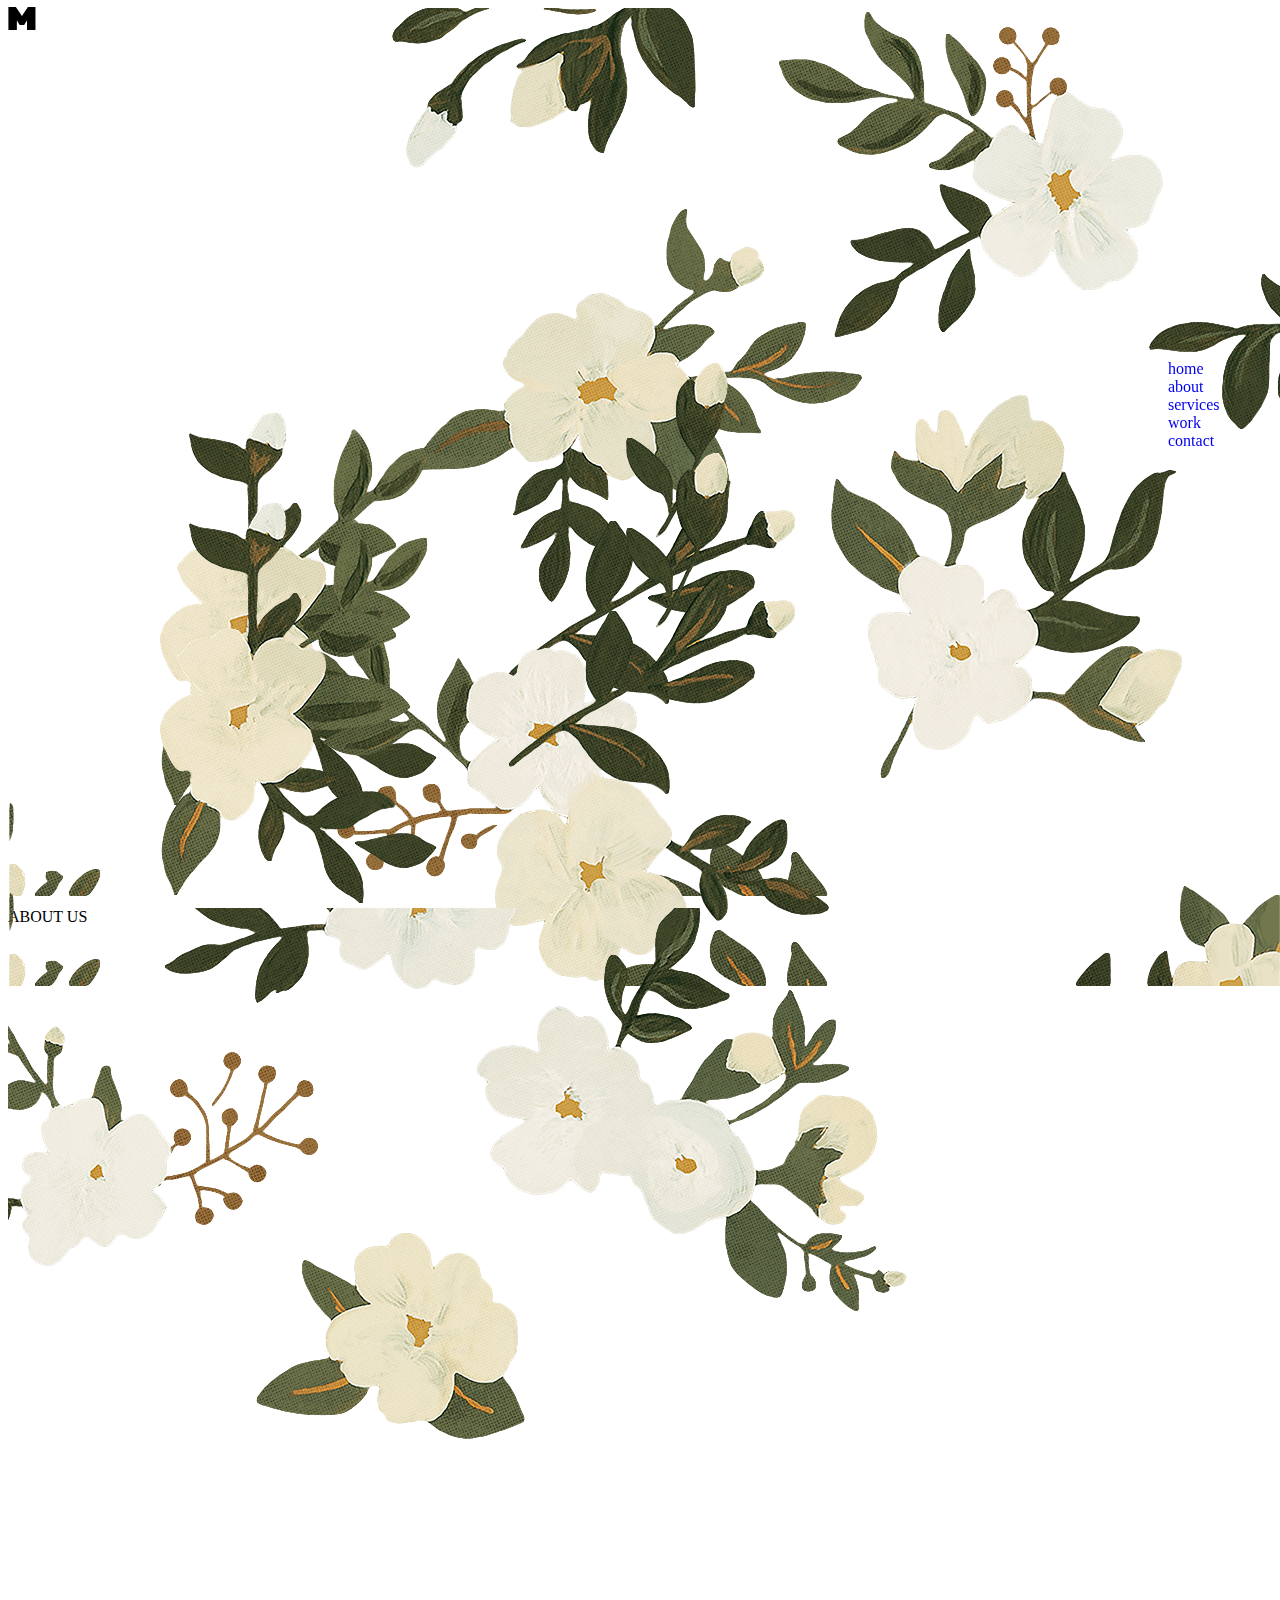
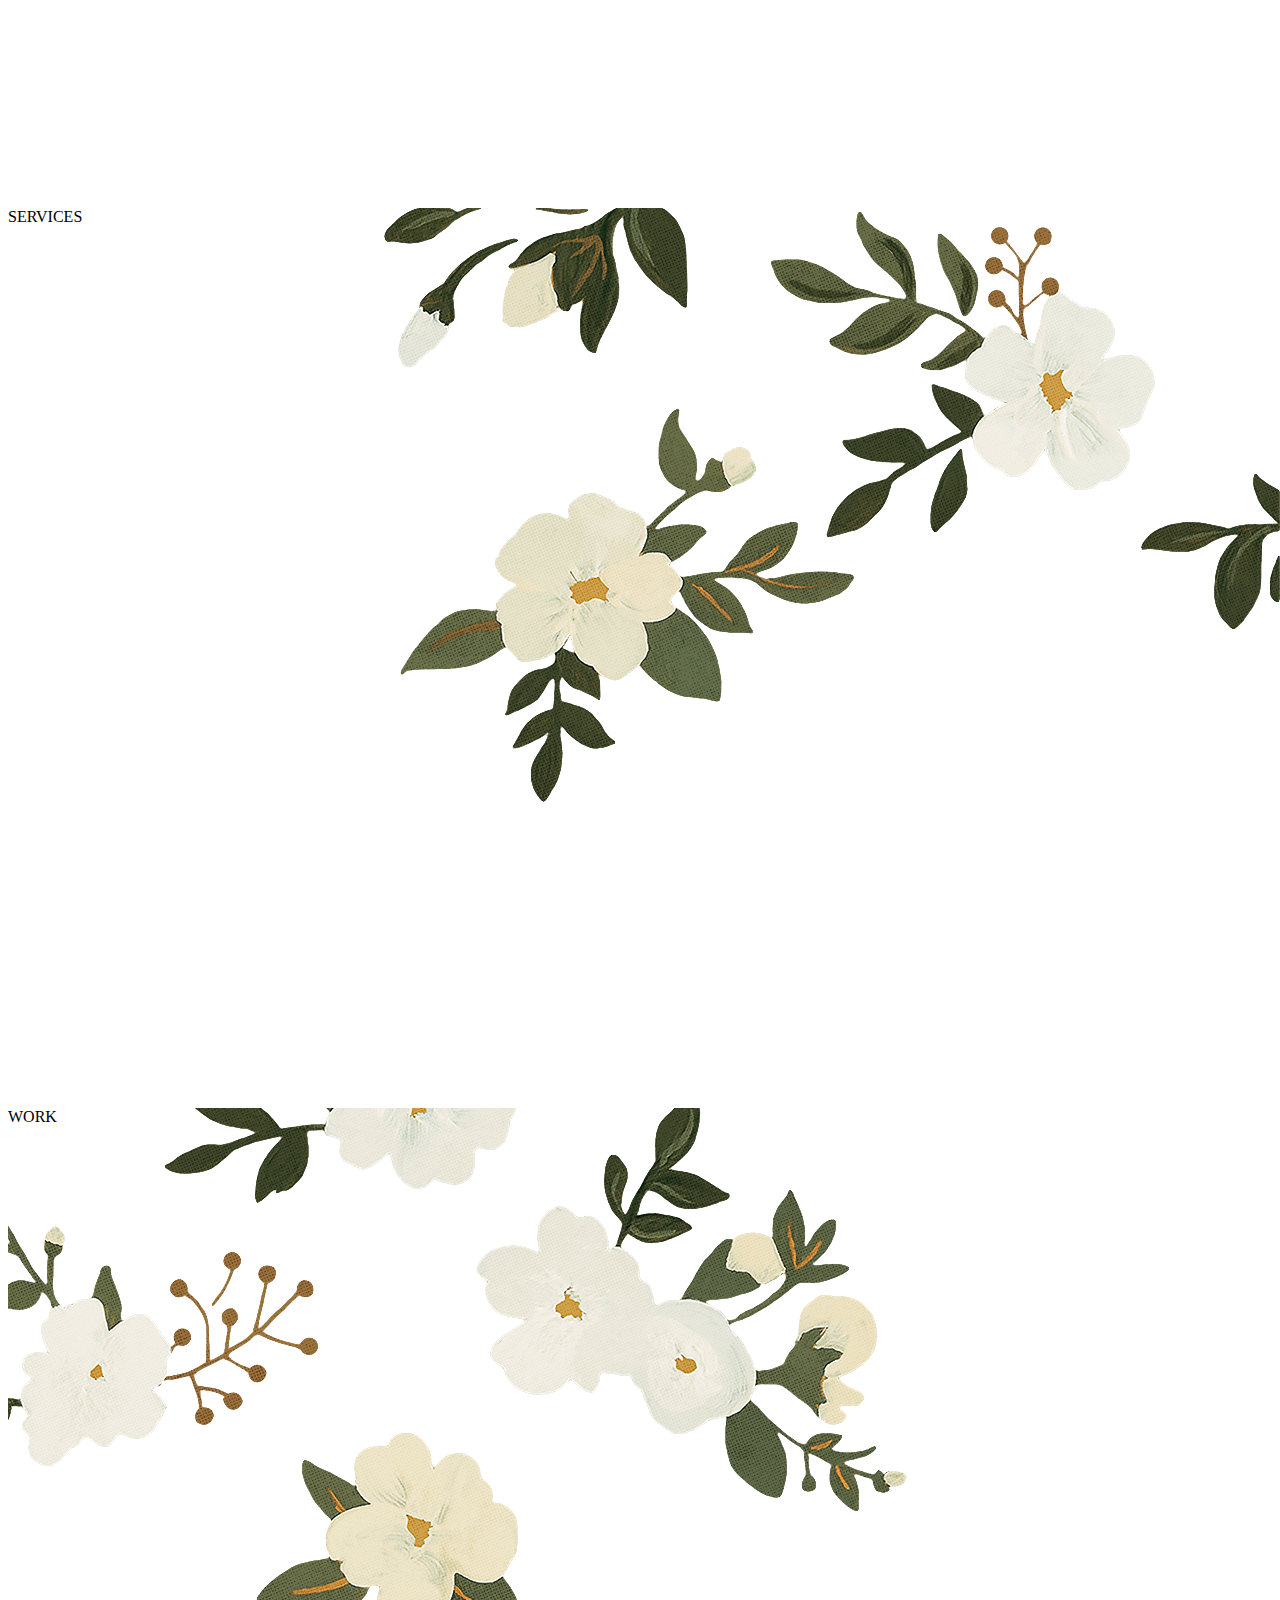
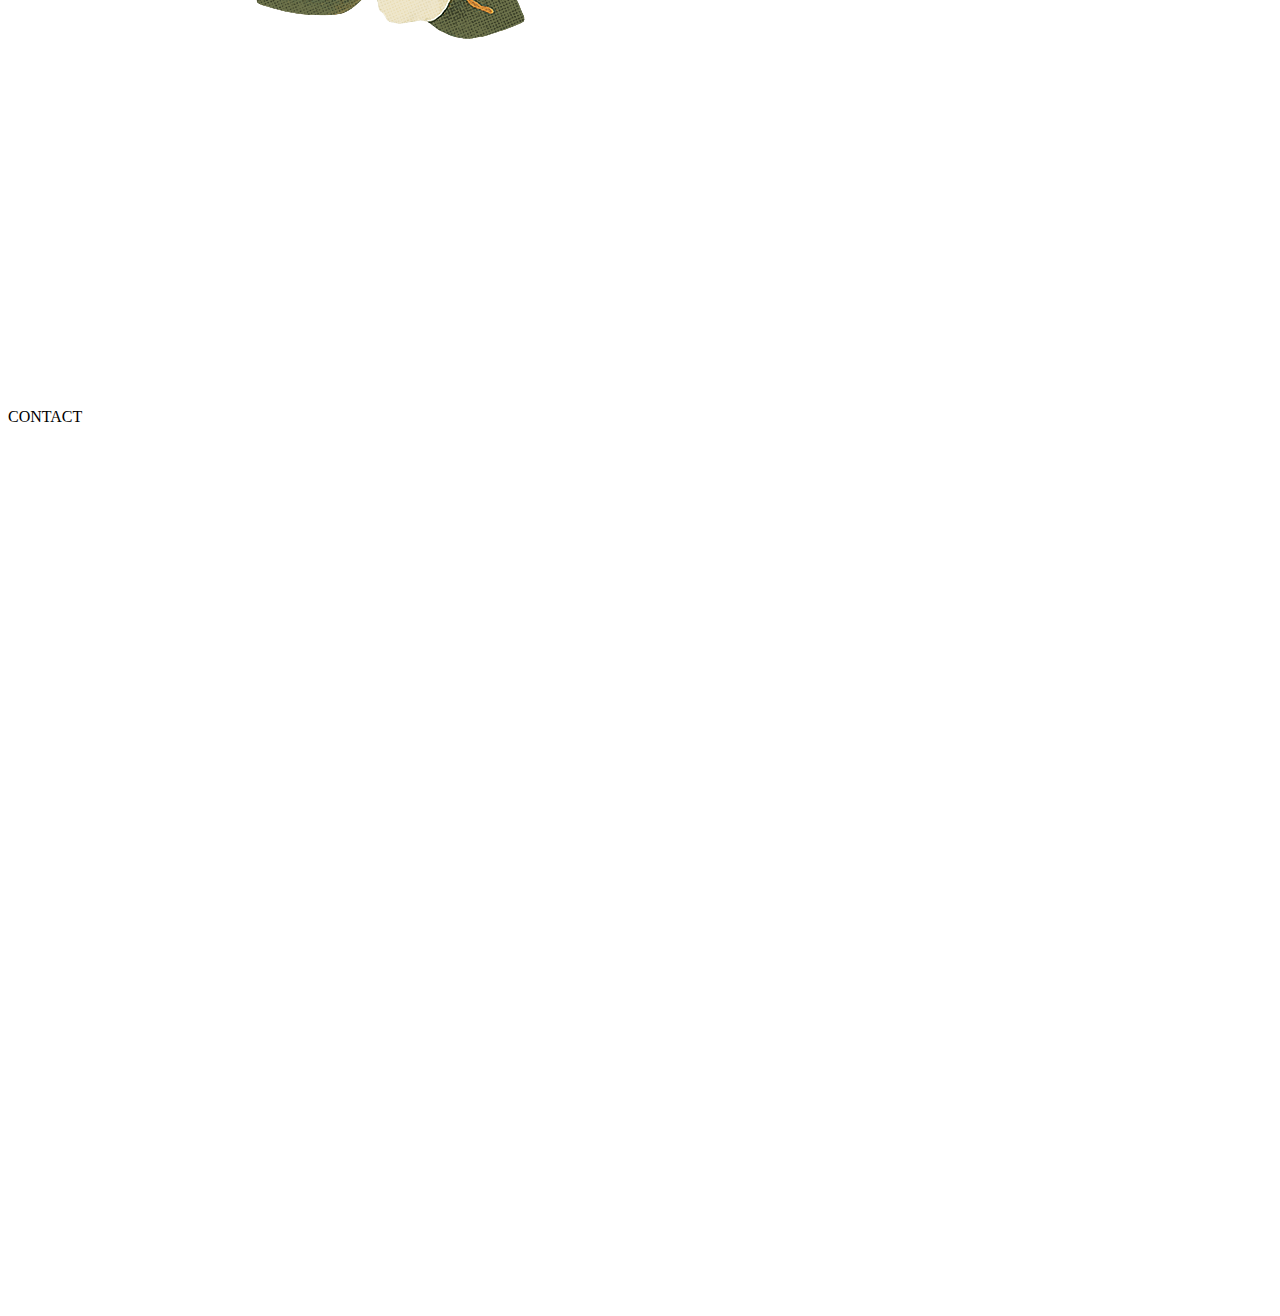
<file: index copy.html>
<!doctype html>
<html>
<head>
<meta charset="utf-8">
<title>Menes Media</title>
<link href="css/style.css" rel="stylesheet" type="text/css" media="screen">
	<script src="http://ajax.googleapis.com/ajax/libs/jquery/1.8.3/jquery.min.js"></script>
	<script type="text/javascript" src="js/jquery.pagepiling.min.js"></script>
<style type="text/css">

</style>
</head>
<body>
<div class="logo"><img src="img/logo.png" width="44" height="35" alt=""/></div>
<div id="1" class="home">
  <div id="menu" class="menu">
    <a href="#1"><div href="#1" class="m1">home</div></a>
    <a href="#2"><div class="m1">about</div></a>
<a href="#3"><div class="m1">services</div></a>
<a href="#4"><div class="m1">work</div></a>
<a href="#5"><div class="m1">contact</div></a>
  </div>
  <div class="homebg2"><img src="img/flowers-topright.png" width="932" height"598" alt=""/></div>
<div class="homebg1"><img src="img/flowers-bottomleft.png" width="945" height="598" alt=""/></div>
</div>
<div id="2" class="about">
  <div class="aboutbg1"><img src="img/flowers-topleft.png" width="946" height="571" alt=""/></div>
ABOUT US</div>
<div id="3" class="services">
  <div class="servicesbg1"><img src="img/flowers-topright.png" width="932" height="598" alt=""/></div>
SERVICES</div>
<div id="4" class="work">
  <div class="workbg1"><img src="img/flowers-topleft.png" width="946" height="571" alt=""/></div>
WORK</div>
<div id="5" class="contact">
  <div class="contactbg2"><img src="img/flowers-bottomright.png" width="1023" height="598" alt=""/></div>
  <div class="contactbg1"><img src="img/flowers-bottomleft.png" width="945" height="598" alt=""/></div>
CONTACT</div>
<script type="text/javascript">
    (function() {
        var path = '//easy.myfonts.net/v2/js?sid=270929(font-family=Muller+Ultra+Light)&sid=270930(font-family=Muller+Regular)&sid=270932(font-family=Muller+Medium)&sid=270937(font-family=Muller+Heavy)&key=7lwmwG3hKT',
            protocol = ('https:' == document.location.protocol ? 'https:' : 'http:'),
            trial = document.createElement('script');
        trial.type = 'text/javascript';
        trial.async = true;
        trial.src = protocol + path;
        var head = document.getElementsByTagName("head")[0];
        head.appendChild(trial);
    })();
</script>
</body>
</html>
</file>
<file: css/style.css>
@charset "utf-8";
/* CSS Document */
#mfPreviewBar {
	display: none;
}
a:link {
	text-decoration: none;
}
a:visited {
	text-decoration: none;
}
a:hover {
	text-decoration: none;
}
a:active {
	text-decoration: none;
}
img {
    width: 100% !important;
    height: auto !important;
}
.logo {
	top: 0px;
	left: 0px;
	position:fixed;
	z-index: 5;
}
.menu {
	top: 40%;
	right: 0;
	height: 250px;
	width: 112px;
	position:fixed;
	float:right;
	z-index: 99999;
}
.title {
	font-family: 'Muller Heavy';
	font-size: 120px;
	letter-spacing: -1px;
	color: #C7B299;
	text-align:center;
	z-index: -2;
	position: relative;
}	
.home {
	width: 100vw;
	height: 100vh;
	min-height: 800px;
	-webkit-box-sizing: content-box;
	-moz-box-sizing: content-box;
	box-sizing: content-box;
}
.homebg1 {
	bottom: 0px;
	float: left;
	position: absolute;
}
.homebg2 {
	top: 0px;
	float: right;
	position:relative;
}
.about {
	width: 100vw;
	height: 100vh;
	min-height: 800px;
	-webkit-box-sizing: content-box;
	-moz-box-sizing: content-box;
	box-sizing: content-box;
}

.aboutbg1 {
	position: fixed;
	z-index: -1;
}
.services {
	width: 100%;
	height: 100vh;
	min-height: 800px;
	-webkit-box-sizing: content-box;
	-moz-box-sizing: content-box;
	box-sizing: content-box;
}
.servicesbg1 {
	position: absolute;
	right: 0px;
}
.work {
	width: 100%;
	height: 100vh;
	min-height: 800px;
	-webkit-box-sizing: content-box;
	-moz-box-sizing: content-box;
	box-sizing: content-box;
}
.workbg1 {
	position: absolute;
	z-index: -1;
}
.workbg2 {
	position: absolute;
	right: 0px;
	z-index: -1;
}
.contact {
	width: 100%;
	height: 100vh;
	min-height: 800px;
	-webkit-box-sizing: content-box;
	-moz-box-sizing: content-box;
	box-sizing: content-box;
}
.contactbg1 {
	position: absolute;
	bottom: -90px;
}
.contactbg2 {
	position: absolute;
	right: 0px;
	bottom: -90px;
}
.home-logo {
	 position:absolute;
  top:50%;
  left:50%;
  padding:15px;
  -ms-transform: translateX(-50%) translateY(-50%);
  -webkit-transform: translate(-50%,-50%);
  transform: translate(-50%,-50%);
}
.about_txt {
	background-color: white;
	opacity: 0.8;
	padding: 15px;
	text-align: center;
	font-size: 1.5em;
	font-family: helvetica, arial;
	max-width: 50%;
	margin-top: 5em;
	margin-left: 25vw;
	z-index: 777;
}
.services_txt {
	background-color: white;
	opacity: 0.8;
	padding: 15px;
	text-align: left;
	font-size: 1.5em;
	font-family: helvetica, arial;
	max-width: 50%;
	margin-top: 1em;
	margin-left: 20vw;
	z-index: 777;
}
.work_img {
	max-width: 250px;
	z-index: 777;
}
</file>
